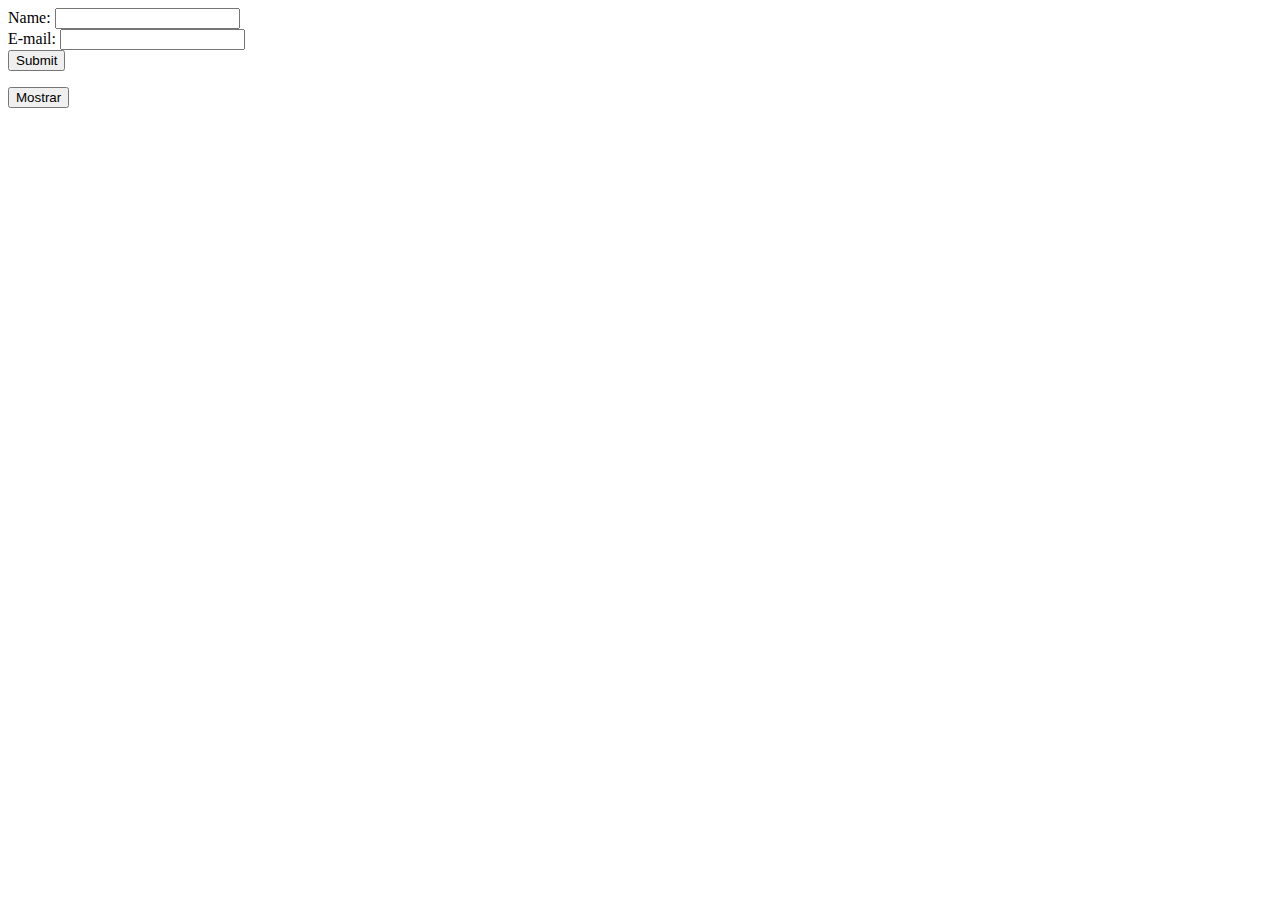
<file: src/paginas/index.html>
<html>
<body>

<form action="homepage.php" method="get">
    Name: <input type="text" name="name"><br>
    E-mail: <input type="text" name="email"><br>
    <input type="submit">
</form>


<input type="button" value="Mostrar" onclick="javascript: location.href='mostar.php';" />

</body>
</html>
</file>
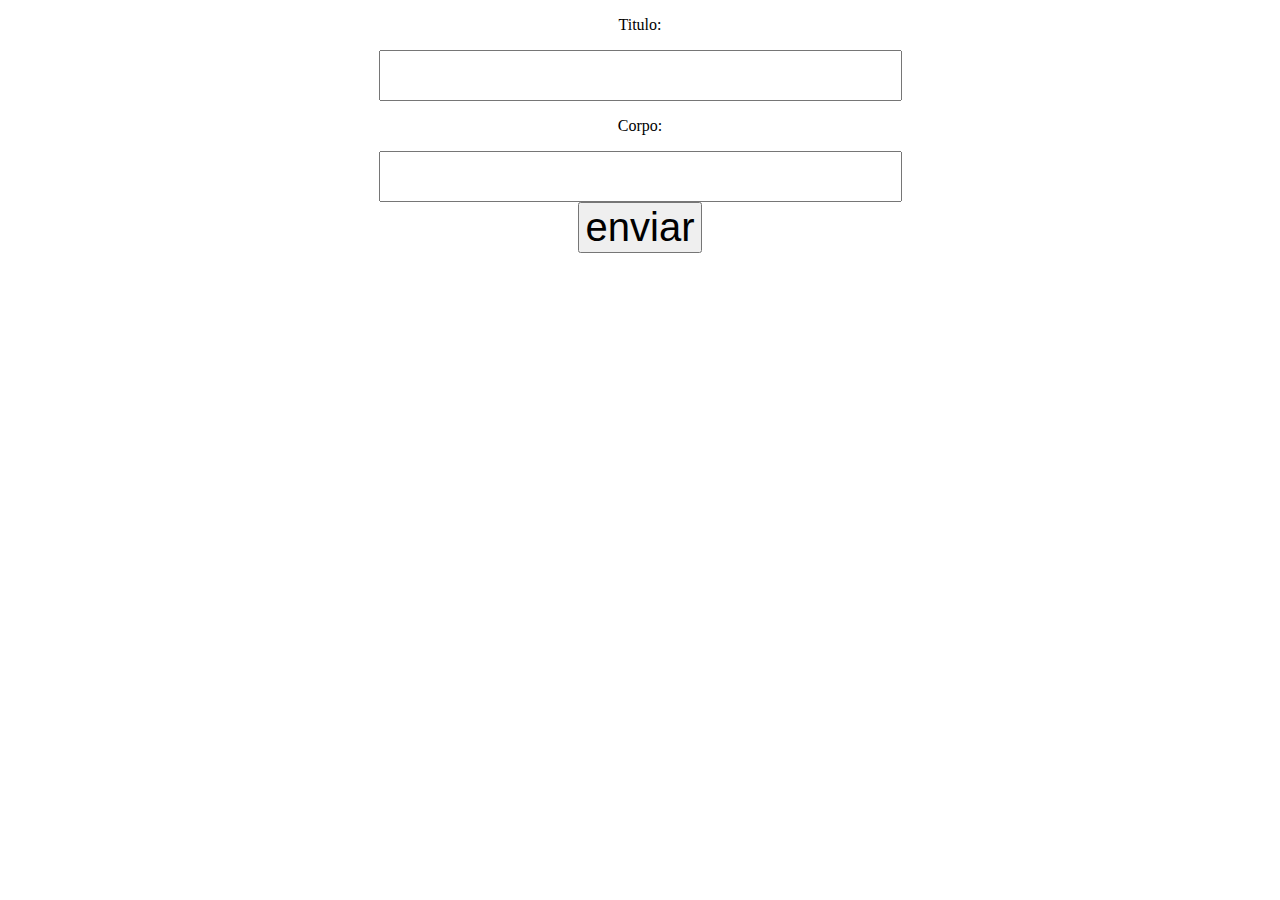
<file: src/paginas/nova-noticia.html>
<!DOCTYPE html>
<html lang="en">
<head>
    <meta charset="UTF-8">
    <title>Nova Noticia</title>
</head>
<body>

    <div style="text-align: center">
    <form>
        <p>Titulo:</p>  <input type="text" name="titulo" style="font-size: 40px"> <br>
        <p>Corpo:</p> <input type="text" style="font-size: 40px"><br>
        <input type="submit" value="enviar"  style="font-size: 40px">

    </form>
    </div>

</body>
</html>
</file>
